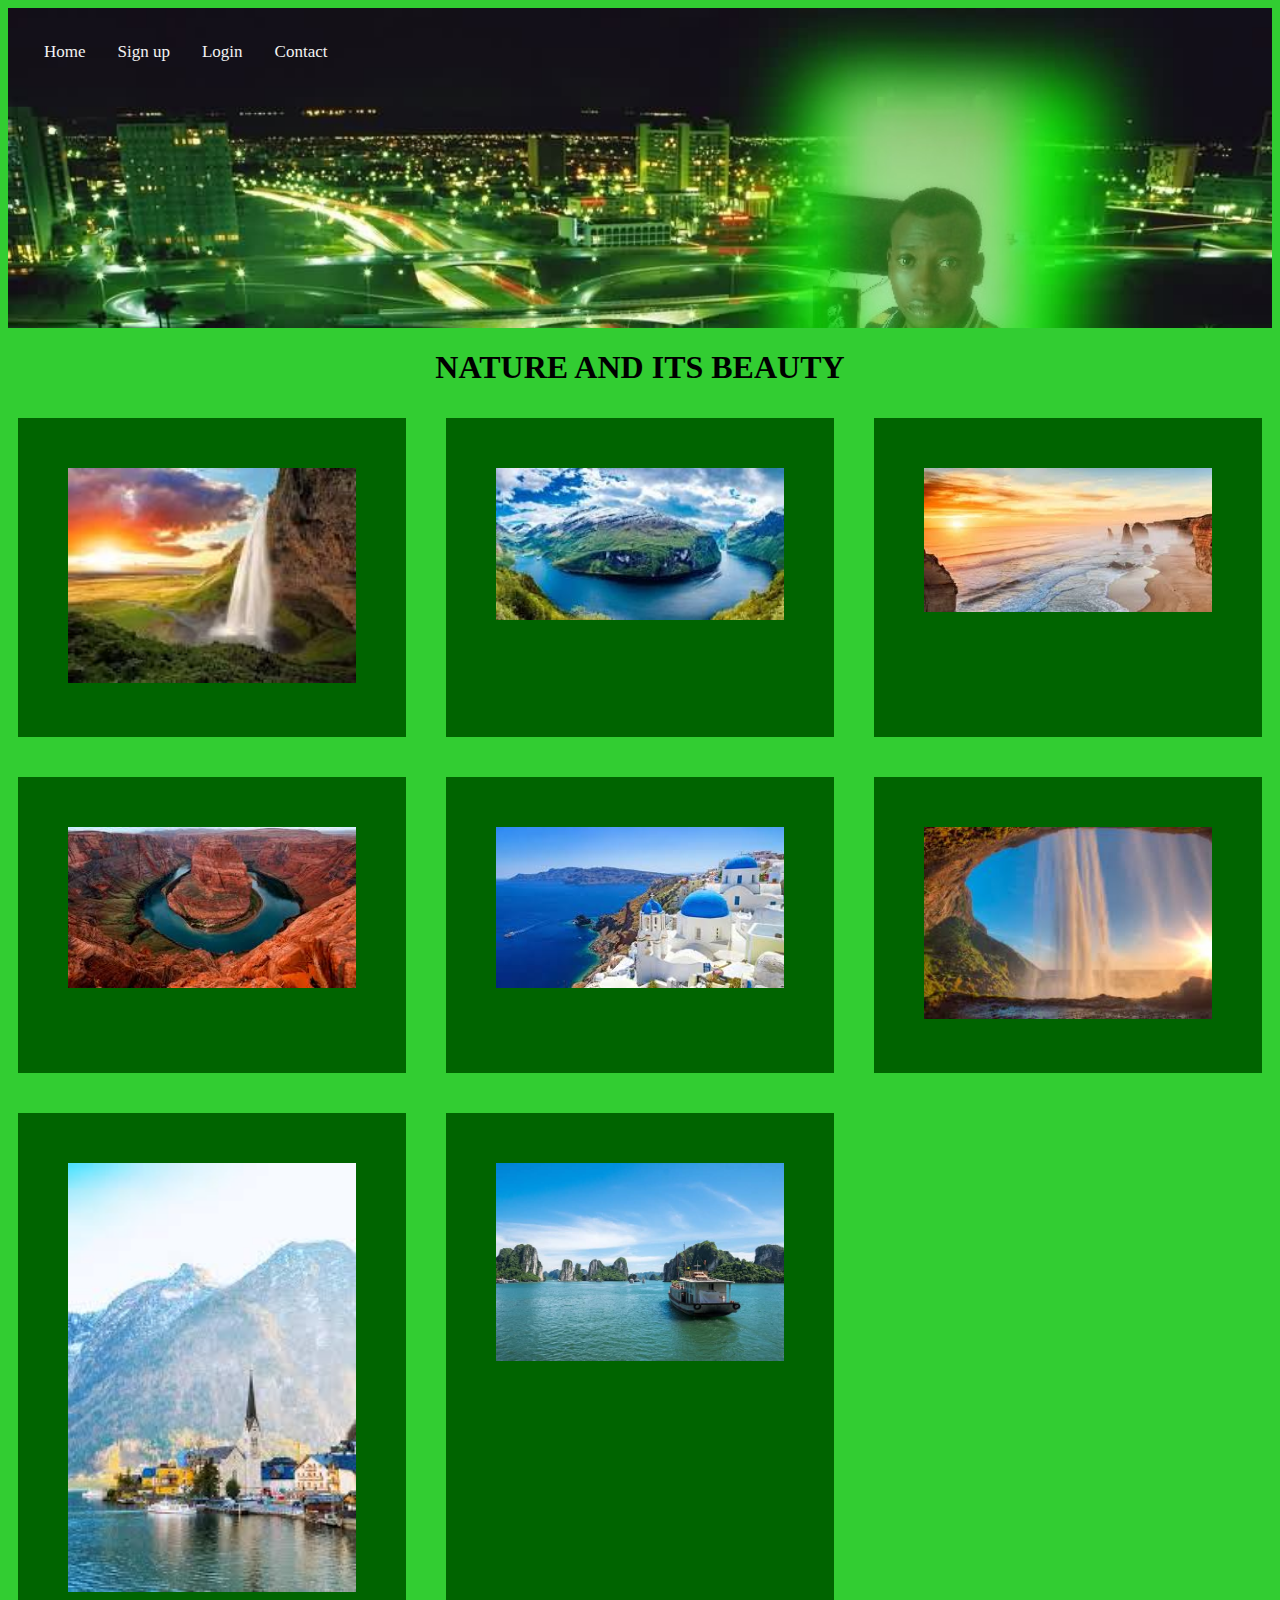
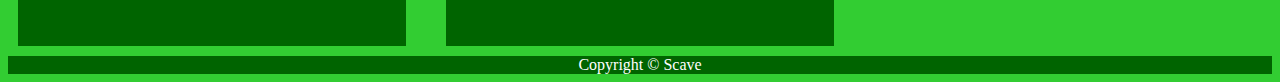
<file: index.html>
<!DOCTYPE html>
<html lang="en">
<head>
    <meta charset="UTF-8">
    <meta name="viewport" content="width=device-width, initial-scale=1.0">
    <meta http-equiv="X-UA-Compatible" content="ie=edge">
    <title>Home page</title>
    <link rel="stylesheet" href="style.css">
</head>
   <nav>
    <div class="bg-img">
                <div class="container">
                  <div class="topnav">
                    <a href="#home">Home</a>
                    <a href="signup.html">Sign up </a>
                    <a href="login.html">Login </a>
                    <a href="#about">Contact</a>
                 </div>
                </div>
              </div>
     </nav> 
<body>


              
             <h1>NATURE AND ITS BEAUTY</h1>
              <div class="zone skyblue grid-wrapper">
                    <div class="box zone"><img src="1.jpg"> <br></div>
                    <div class="box zone"><img src="2.jpg"></div>
                    <div class="box zone"><img src="3.jpg"></div>
                    <div class="box zone"><img src="4.jpg"></div>
                    <div class="box zone"><img src="5.jpg"></div>
                    <div class="box zone"><img src="6.jpg"></div>
                    <div class="box zone"><img src="7.jpg"></div>
                    <div class="box zone"><img src="9.jpg"></div>
        
               </div>
                 
</body> 
    <footer>Copyright &copy Scave</footer>
</html>
</file>
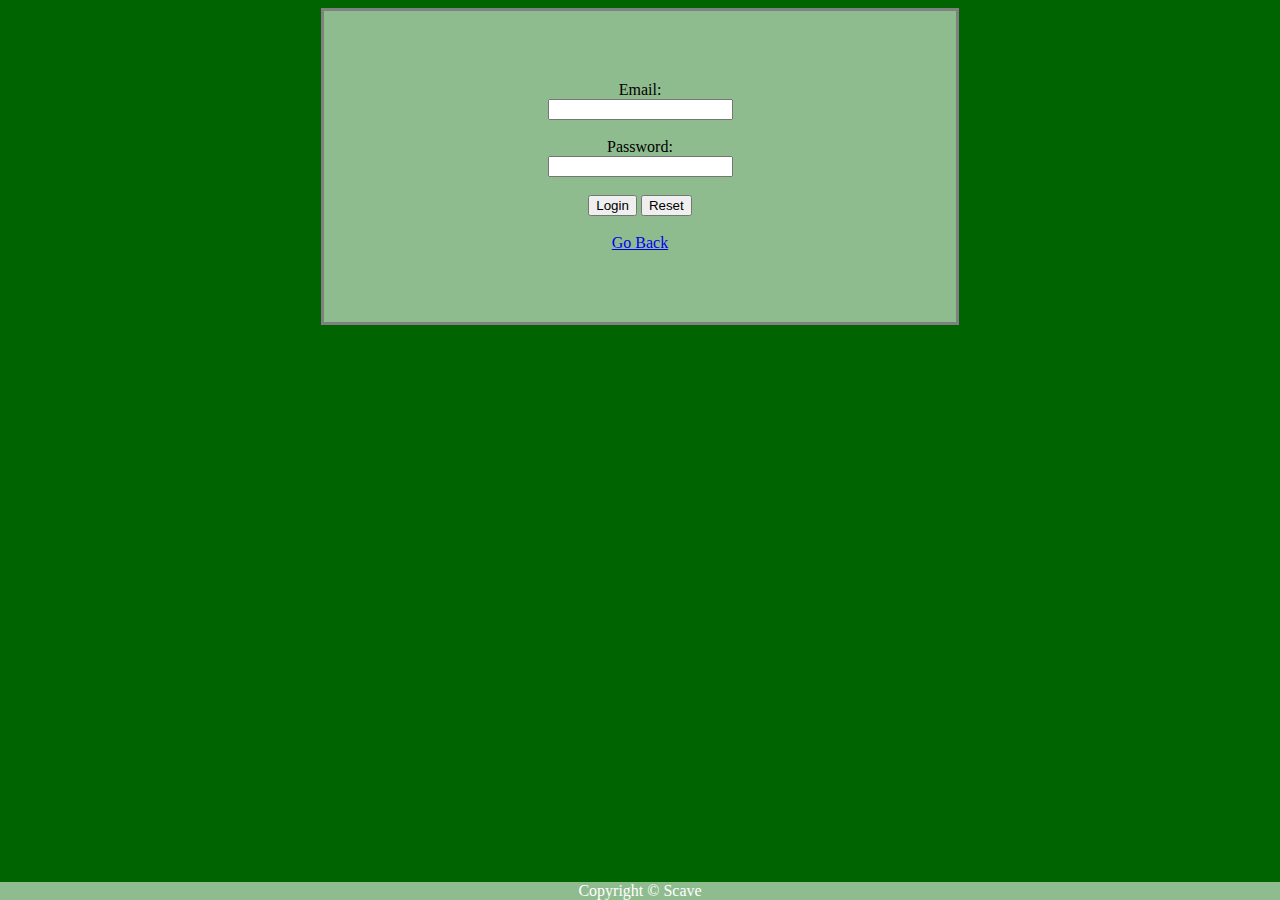
<file: login.html>
<!DOCTYPE html>
<html>
    <head>
        <title>Login</title>
        <link rel="stylesheet" type="text/css" href="login.css">
    </head>
    <body class="darkgreen">
        <form method="POST" class="register">
            Email:<br><input type="email" required name="email"><br><br>
            Password:<br><input type="Password" min="5" name="Password"><br><br>
            <input type="submit" value="Login">
            <input type="reset"> <br> <br>
            <a href="index.html">Go Back</a>
    
    
        </form>
    

        <footer >Copyright &copy; Scave</footer>
    </body>
</html>
</file>
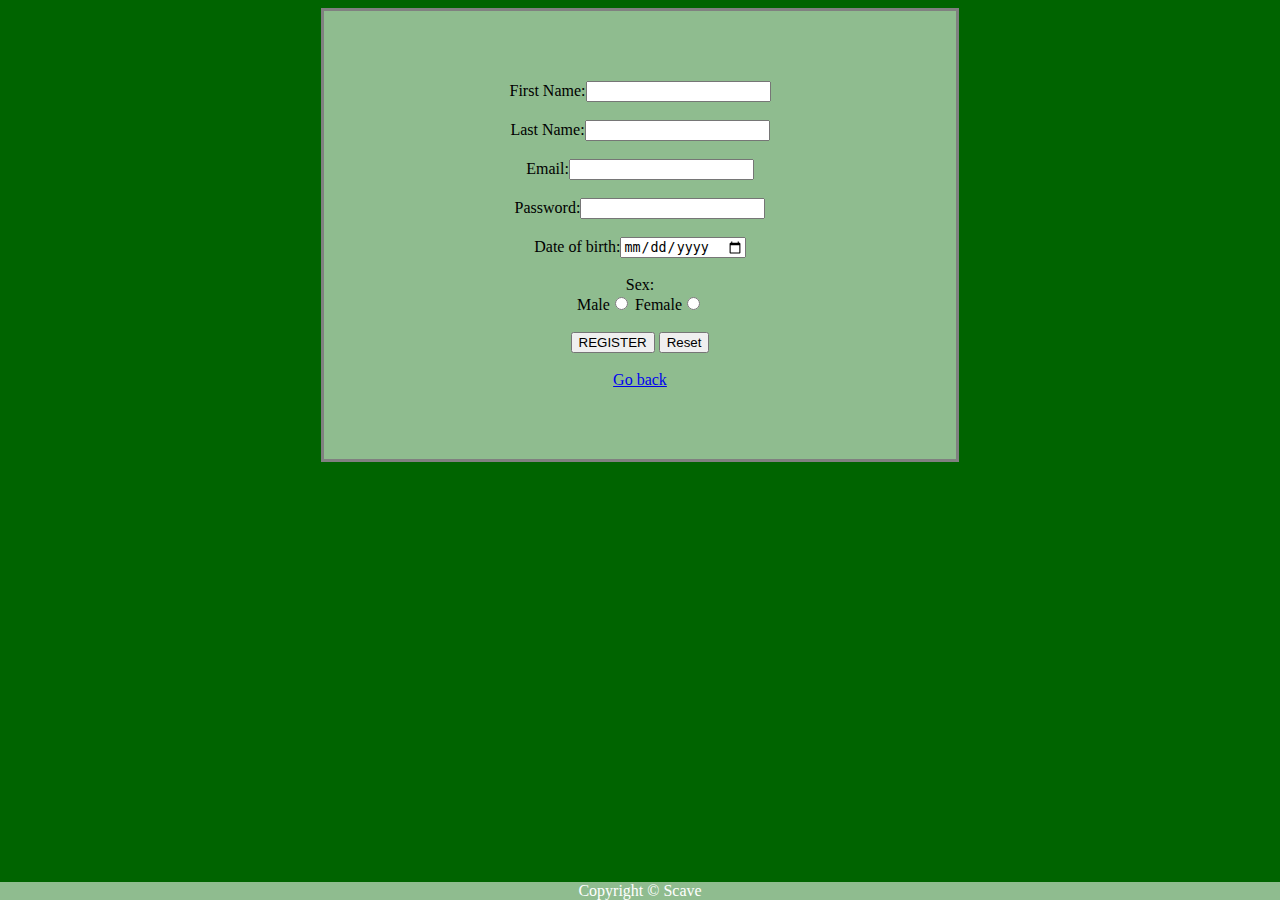
<file: signup.html>
<!DOCTYPE html>
<html lang="en">
<head>
    <meta charset="UTF-8">
    <meta name="viewport" content="width=device-width, initial-scale=1.0">
    <meta http-equiv="X-UA-Compatible" content="ie=edge">
    <title>Sign up</title>
    <link rel="stylesheet" type="text/css" href="signup.css">
</head>
<body class=" darkgreen">
        <form method="POST" class="register " >
                First Name:<input type="text" name="firstname"><br><br>
                Last Name:<input type="text" name="lastname"><br><br>
                Email:<input type="email" required name="email"><br><br>
                Password:<input type="Password" min="5" name="Password"><br><br>
                Date of birth:<input type="date" name="birthday"><br><br>
                Sex:<br>Male<input type="radio" name="gender" value="male">
                Female<input type="radio" name="gender" value="female">
                <br><br>
                <input type="submit" value="REGISTER">
                <input type="reset"> <br><br>
                <a href="index.html">Go back </a>
        
        
        
            </form>
            <footer >Copyright &copy Scave</footer>
</body>
</html>
</file>
<file: style.css>
h1{text-align:center;}
body{background-color: limegreen;}

.bg-img {
    /* The image used */
    background-image: url("caleb.jpg");
  
    min-height: 320px;
    min-width: 0px;
  
    /* Center and scale the image nicely */
    /* background-position: center; */
    background-repeat: no-repeat;
    background-size: cover;
  
    /* Needed to position the navbar */
    position: relative;
  }
  
  /* Position the navbar container inside the image */
  .container {
    position: absolute;
    margin: 20px;
    width: auto;
  }
  
  /* The navbar */
  .topnav {
    overflow: hidden;
  }
  
  /* Navbar links */
  .topnav a {
    float: left;
    color: #f2f2f2;
    text-align: center;
    padding: 14px 16px;
    text-decoration: none;
    font-size: 17px;
  }
  
  .topnav a:hover {
    background-color: #ddd;
    color: black;
  }

.grid-wrapper{
  display: grid;
  grid-gap: 20px;
  grid-template-columns:repeat(auto-fill,minmax(350px,1fr));
}
.box > img{width: 100%}
.box{
  background-color: darkgreen;
  padding: 50px;
  margin: 10px;
}



footer{left: 0;bottom: 0;width: 100%;background-color: darkgreen;color: white;text-align: center;}
</file>
<file: login.css>
.darkgreen{background-color: darkgreen;}

.register{margin: auto;width: 50%;padding: 70px 0;border: 3px  solid grey;text-align: center;background-color: darkseagreen;}

 footer{position:fixed;left: 0;bottom: 0;width: 100%;background-color: darkseagreen;color: white;text-align: center;}
</file>
<file: signup.css>
.darkgreen{background-color: darkgreen; }

.register{margin: auto;width: 50%;padding:70px 0;border: 3px  solid grey;text-align: center;background-color: darkseagreen;}

 footer{position:fixed;left: 0;bottom: 0;width: 100%;background-color: darkseagreen;color: white;text-align: center;}
</file>
